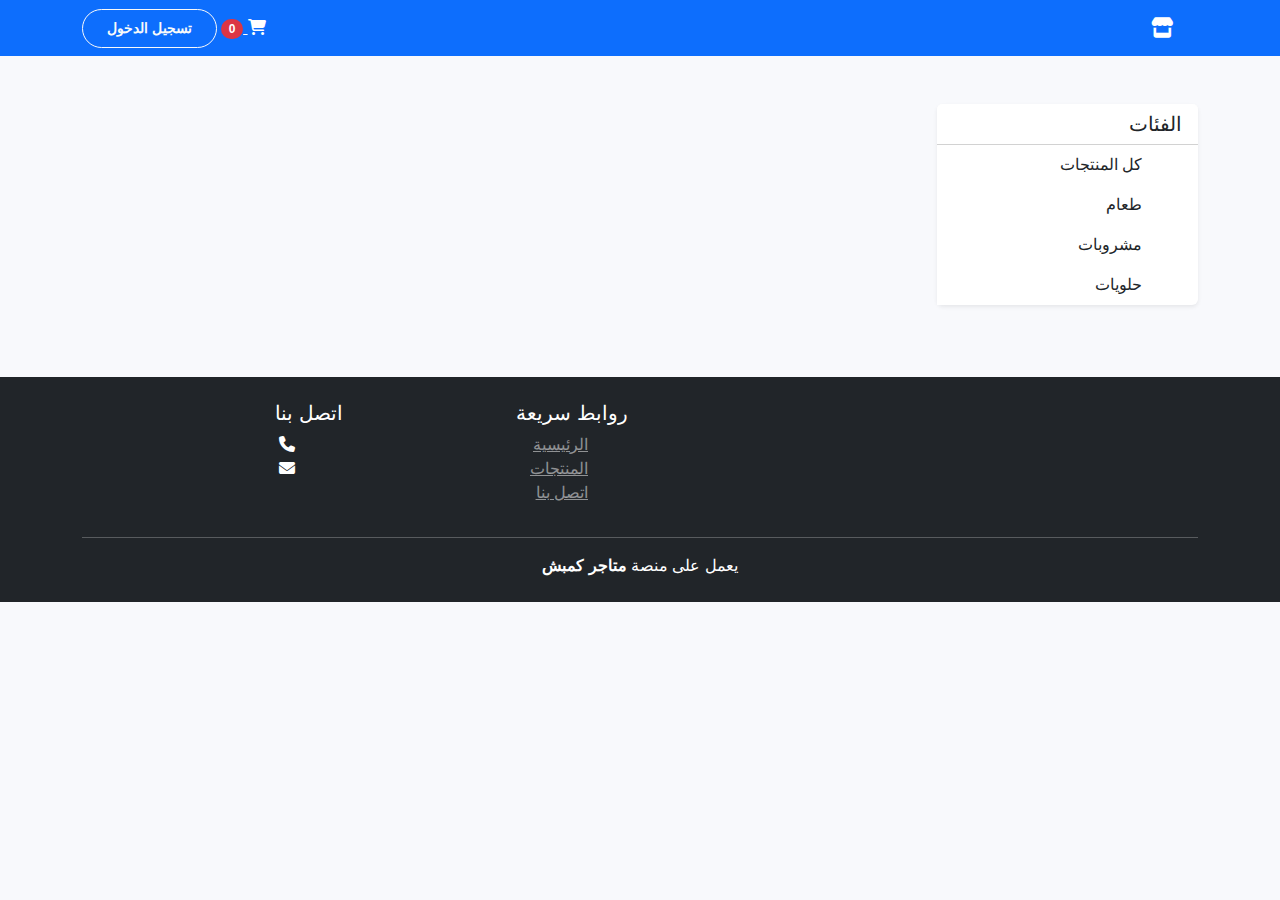
<file: store.html>
<!DOCTYPE html>
<html lang="ar" dir="rtl">
<head>
    <meta charset="UTF-8">
    <meta name="viewport" content="width=device-width, initial-scale=1.0">
    <title>متجر - متاجر كمبش</title>
    <link href="https://cdn.jsdelivr.net/npm/bootstrap@5.3.0/dist/css/bootstrap.min.css" rel="stylesheet">
    <link rel="stylesheet" href="https://cdnjs.cloudflare.com/ajax/libs/font-awesome/6.4.0/css/all.min.css">
    <link rel="stylesheet" href="styles.css">
</head>
<body>
    <nav class="navbar navbar-expand-lg navbar-dark bg-primary">
        <div class="container">
            <a class="navbar-brand" href="#" id="storeBrand">
                <i class="fas fa-store me-2"></i><span id="storeTitle"></span>
            </a>
            <div class="d-flex align-items-center">
                <a href="#" class="text-white me-3" id="cartLink">
                    <i class="fas fa-shopping-cart"></i>
                    <span class="badge bg-danger rounded-pill ms-1" id="cartCount">0</span>
                </a>
                <a href="login.html" class="btn btn-sm btn-outline-light">تسجيل الدخول</a>
            </div>
        </div>
    </nav>

    <div class="container my-5">
        <div class="row">
            <!-- قائمة الفئات -->
            <div class="col-lg-3">
                <div class="card mb-4 border-0 shadow-sm">
                    <div class="card-header bg-white">
                        <h5 class="mb-0">الفئات</h5>
                    </div>
                    <div class="card-body p-0">
                        <ul class="list-group list-group-flush" id="categoriesList">
                            <li class="list-group-item border-0 active-category">كل المنتجات</li>
                            <li class="list-group-item border-0">طعام</li>
                            <li class="list-group-item border-0">مشروبات</li>
                            <li class="list-group-item border-0">حلويات</li>
                        </ul>
                    </div>
                </div>
            </div>

            <!-- المنتجات -->
            <div class="col-lg-9">
                <div class="row" id="productsGrid">
                    <!-- سيتم ملؤها بالمنتجات -->
                </div>
            </div>
        </div>
    </div>

    <footer class="bg-dark text-white py-4">
        <div class="container">
            <div class="row">
                <div class="col-md-6">
                    <h5 id="footerStoreName"></h5>
                    <p id="footerStoreAddress"></p>
                </div>
                <div class="col-md-3">
                    <h5>روابط سريعة</h5>
                    <ul class="list-unstyled">
                        <li><a href="#" class="text-white-50">الرئيسية</a></li>
                        <li><a href="#" class="text-white-50">المنتجات</a></li>
                        <li><a href="#" class="text-white-50">اتصل بنا</a></li>
                    </ul>
                </div>
                <div class="col-md-3">
                    <h5>اتصل بنا</h5>
                    <ul class="list-unstyled">
                        <li><i class="fas fa-phone me-2"></i> <span id="footerStorePhone"></span></li>
                        <li><i class="fas fa-envelope me-2"></i> <span id="footerStoreEmail"></span></li>
                    </ul>
                </div>
            </div>
            <hr>
            <div class="text-center">
                <p class="mb-0">يعمل على منصة <strong>متاجر كمبش</strong></p>
            </div>
        </div>
    </footer>

    <script src="https://cdn.jsdelivr.net/npm/bootstrap@5.3.0/dist/js/bootstrap.bundle.min.js"></script>
    <script src="script.js"></script>
    <script>
        document.addEventListener('DOMContentLoaded', function() {
            // تحميل بيانات المتجر
            const urlParams = new URLSearchParams(window.location.search);
            const storeSlug = urlParams.get('store');
            const storeData = JSON.parse(localStorage.getItem('storeData'));
            
            if (storeData) {
                document.getElementById('storeTitle').textContent = storeData.name;
                document.getElementById('footerStoreName').textContent = storeData.name;
                document.getElementById('footerStoreAddress').textContent = storeData.address;
                document.getElementById('footerStorePhone').textContent = storeData.phone;
                document.getElementById('footerStoreEmail').textContent = storeData.email;
            }
            
            // تحميل المنتجات
            const products = JSON.parse(localStorage.getItem('storeProducts')) || [];
            const productsGrid = document.getElementById('productsGrid');
            
            products.forEach(product => {
                const col = document.createElement('div');
                col.className = 'col-md-4 mb-4';
                col.innerHTML = `
                    <div class="card h-100 border-0 shadow-sm product-card">
                        <img src="${product.image}" class="card-img-top product-image" alt="${product.name}">
                        <div class="card-body">
                            <h5 class="card-title">${product.name}</h5>
                            <p class="card-text text-muted">${product.description}</p>
                            <div class="d-flex justify-content-between align-items-center">
                                <span class="text-primary fw-bold">${product.price} ${storeData.currency === 'SAR' ? 'ر.س' : 
                                                                   storeData.currency === 'USD' ? '$' : 
                                                                   storeData.currency === 'EUR' ? '€' : 'د.إ'}</span>
                                <button class="btn btn-sm btn-primary add-to-cart" data-id="${product.id}">
                                    <i class="fas fa-plus"></i> أضف للسلة
                                </button>
                            </div>
                        </div>
                    </div>
                `;
                productsGrid.appendChild(col);
            });
        });
    </script>
</body>
</html>
</file>
<file: styles.css>
/* التنسيقات العامة */
:root {
    --primary-color: #4e73df;
    --primary-hover: #2e59d9;
    --secondary-color: #858796;
    --success-color: #1cc88a;
    --info-color: #36b9cc;
    --warning-color: #f6c23e;
    --danger-color: #e74a3b;
    --light-color: #f8f9fc;
    --dark-color: #5a5c69;
}

body {
    font-family: 'Tajawal', sans-serif;
    background-color: #f8f9fc;
}

/* تنسيقات الصفحة الرئيسية */
.hero-section {
    background: linear-gradient(135deg, var(--primary-color), #224abe);
    color: white;
    padding: 5rem 0;
    position: relative;
    overflow: hidden;
}

.hero-section::before {
    content: '';
    position: absolute;
    top: 0;
    right: 0;
    width: 100%;
    height: 100%;
    background: url('../images/hero-pattern.png') no-repeat;
    background-size: cover;
    opacity: 0.1;
}

.hero-image-container {
    position: relative;
    animation: float 6s ease-in-out infinite;
}

@keyframes float {
    0% { transform: translateY(0px); }
    50% { transform: translateY(-20px); }
    100% { transform: translateY(0px); }
}

/* تنسيقات البطاقات */
.feature-card {
    background: white;
    border-radius: 10px;
    padding: 2rem;
    text-align: center;
    transition: all 0.3s ease;
    height: 100%;
    box-shadow: 0 5px 15px rgba(0, 0, 0, 0.05);
}

.feature-card:hover {
    transform: translateY(-10px);
    box-shadow: 0 15px 30px rgba(0, 0, 0, 0.1);
}

.feature-icon {
    width: 70px;
    height: 70px;
    border-radius: 50%;
    display: flex;
    align-items: center;
    justify-content: center;
    margin: 0 auto 1.5rem;
    font-size: 1.5rem;
}

/* تنسيقات الأزرار */
.btn {
    padding: 0.5rem 1.5rem;
    border-radius: 50px;
    font-weight: 600;
    transition: all 0.3s;
}

.btn-primary {
    background-color: var(--primary-color);
    border-color: var(--primary-color);
}

.btn-primary:hover {
    background-color: var(--primary-hover);
    border-color: var(--primary-hover);
}

.btn-hover-shadow:hover {
    box-shadow: 0 5px 15px rgba(78, 115, 223, 0.4);
}

/* تنسيقات التسجيل */
.register-container {
    min-height: 100vh;
    display: flex;
    align-items: center;
    justify-content: center;
    background: url('../images/register-bg.jpg') no-repeat center center;
    background-size: cover;
    padding: 2rem;
}

.register-card {
    background: white;
    border-radius: 15px;
    box-shadow: 0 10px 30px rgba(0, 0, 0, 0.1);
    width: 100%;
    max-width: 800px;
    overflow: hidden;
}

.register-header {
    padding: 2rem;
    text-align: center;
    background: linear-gradient(135deg, var(--primary-color), #224abe);
    color: white;
}

.register-form {
    padding: 2rem;
}

.steps-indicator {
    display: flex;
    justify-content: space-between;
    margin-bottom: 2rem;
    position: relative;
}

.steps-indicator::before {
    content: '';
    position: absolute;
    top: 20px;
    right: 0;
    left: 0;
    height: 2px;
    background: #eee;
    z-index: 1;
}

.step {
    display: flex;
    flex-direction: column;
    align-items: center;
    position: relative;
    z-index: 2;
}

.step span {
    width: 40px;
    height: 40px;
    border-radius: 50%;
    background: #eee;
    color: #999;
    display: flex;
    align-items: center;
    justify-content: center;
    font-weight: bold;
    margin-bottom: 0.5rem;
    border: 3px solid white;
}

.step.active span {
    background: var(--primary-color);
    color: white;
}

.step p {
    font-size: 0.9rem;
    color: #999;
    margin-bottom: 0;
}

.step.active p {
    color: var(--primary-color);
    font-weight: bold;
}

/* تنسيقات رفع الشعار */
.logo-upload-container {
    border: 2px dashed #ddd;
    border-radius: 10px;
    padding: 2rem;
    text-align: center;
    cursor: pointer;
    transition: all 0.3s;
    margin-bottom: 1rem;
}

.logo-upload-container:hover {
    border-color: var(--primary-color);
    background: rgba(78, 115, 223, 0.05);
}

.logo-upload-label {
    display: flex;
    flex-direction: column;
    align-items: center;
    color: #777;
}

.logo-upload-label i {
    font-size: 2rem;
    margin-bottom: 0.5rem;
    color: var(--primary-color);
}

.logo-preview {
    margin-top: 1rem;
    position: relative;
    width: 150px;
    height: 150px;
    margin: 0 auto;
}

.logo-preview img {
    width: 100%;
    height: 100%;
    object-fit: contain;
    border-radius: 10px;
    border: 1px solid #eee;
}

.remove-logo {
    position: absolute;
    top: -10px;
    left: -10px;
    width: 30px;
    height: 30px;
    border-radius: 50%;
    display: flex;
    align-items: center;
    justify-content: center;
    padding: 0;
}

/* تنسيقات صفحة النجاح */
.success-icon {
    text-align: center;
    margin: 1rem 0 2rem;
}

.success-icon i {
    font-size: 5rem;
    color: var(--success-color);
}

.store-info-card {
    background: #f9f9f9;
    border-radius: 10px;
    padding: 1.5rem;
    margin-bottom: 2rem;
}

.store-info-item {
    display: flex;
    justify-content: space-between;
    padding: 0.5rem 0;
    border-bottom: 1px solid #eee;
}

.store-info-item:last-child {
    border-bottom: none;
}

.store-info-item span:first-child {
    font-weight: bold;
    color: var(--dark-color);
}

/* تنسيقات الفوتر */
.footer {
    background: #2c3e50;
}

.footer-links {
    list-style: none;
    padding: 0;
}

.footer-links li {
    margin-bottom: 0.5rem;
}

.footer-links a {
    color: rgba(255, 255, 255, 0.7);
    text-decoration: none;
    transition: all 0.3s;
}

.footer-links a:hover {
    color: white;
    padding-right: 5px;
}

.footer-contact {
    list-style: none;
    padding: 0;
}

.footer-contact li {
    margin-bottom: 1rem;
    display: flex;
    align-items: center;
}

.footer-contact i {
    width: 20px;
    text-align: center;
    margin-left: 0.5rem;
}

.social-icons {
    display: flex;
    gap: 1rem;
}

.social-icons a {
    color: white;
    background: rgba(255, 255, 255, 0.1);
    width: 40px;
    height: 40px;
    border-radius: 50%;
    display: flex;
    align-items: center;
    justify-content: center;
    transition: all 0.3s;
}

.social-icons a:hover {
    background: var(--primary-color);
    transform: translateY(-3px);
}
</file>
